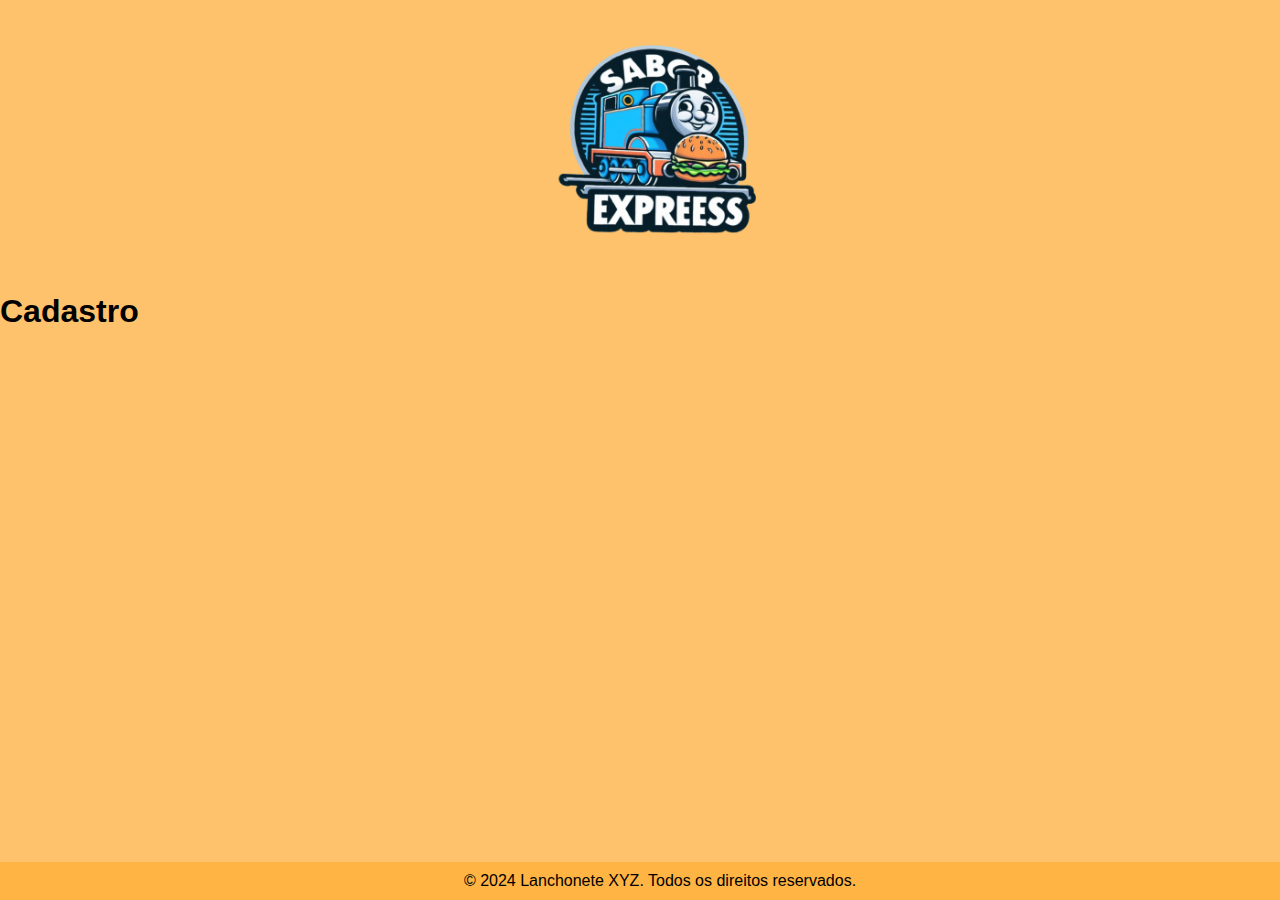
<file: PROJETO HTML/register.html>
<!DOCTYPE html>
<html lang="pt">
<head>
    <meta charset="UTF-8">
    <meta name="viewport" content="width=device-width, initial-scale=1.0">
    <title>Cadastro - Lanchonete XYZ</title>
    <link rel="stylesheet" href="css/style.css">
</head>
<body>
    <header>
        <img src="./assets/logo2.png" alt="SaborExpress Logo" class="logo">
        <h1>Cadastro</h1>
    </header>
    <footer>
        <p>© 2024 Lanchonete XYZ. Todos os direitos reservados.</p>
    </footer>
</body>
</html>
</file>
<file: PROJETO HTML/css/style.css>
*{
    margin: 0;
    padding: 0;
    color: var(--cor-texto-principal);

}

:root{
    --cor-primaria: #FFB444;
    --cor-secundaria: #FFC26C;
    --cor-texto-principal: #000000;
}

body {     /*Corpo*/
    height: 100vh;
    width: 100%;    
    background-color: var(--cor-secundaria);
    font-family: 'Helvetica Neue', Arial, sans-serif;    
}

.main-content{
    flex-direction: column;
    font-size: 1.5rem;
    align-items: center;
}


/*-------------------PAGINA HOME GERAL (LOGIN)------------------------------*/
.logo {
    width: 300px; /* Altere conforme o tamanho da sua logo*/
    margin: 0px 520px;
    align-items: center;
    }
    
.login {
    text-align: center;
    position: relative; /* Necessário para o posicionamento absoluto */
}

.login label {
    display: block; /* Para que a largura funcione corretamente */
    width: 100%; /* Para ocupar a largura total da div */
    bottom: 20px; /* Posiciona o label 20px acima do fundo */
}

.entrada{
    width: 250px; /* Reduzi a largura dos campos de entrada */
    height: 25px;
    background-color: #FFB444;
    font-size: 20px;
    font-weight: 600;
    box-shadow: inset 0 0 4px black; /* Esquerda cima */
    border: none;
}

.password {
    width: 250px; /* Reduzi a largura dos campos de entrada */
    height: 25px;
    background-color: #FFB444;
    font-size: 20px;
    font-weight: 600;
    box-shadow: inset 0 0 4px black; /* Esquerda cima */
    border: none;
}

.entrada::placeholder, .password::placeholder {
    color: black;
    text-align: center;
}

/*-------------------------------------------------------------------*/
.cadastro{
    flex-direction: column;
    font-size: 1.6rem;
    align-items: center;
}

.cadprod{
    font-size: 3.5rem;
    margin: 0px 350px;
}
/*------------------PAGINA 2 CADASTRE-SE----------------------*/


.nome{
    background-color: #FFB444;
    font-size: 20px;
    font-weight: 600;
    box-shadow: inset 0 0 4px black; /*esquerda cima */
    border: none;
}

.cpf{
    background-color: #FFB444;
    font-size: 20px;
    font-weight: 600;
    box-shadow: inset 0 0 4px black; /*esquerda cima */
    border: none;
}

.email{
    background-color: #FFB444;
    font-size: 20px;
    font-weight: 600;
    box-shadow: inset 0 0 4px black; /*esquerda cima */
    border: none;
}

.senha{
    background-color: #FFB444;
    font-size: 20px;
    font-weight: 600;
    box-shadow: inset 0 0 4px black; /*esquerda cima */
    border: none;
}


/*------------------PAGINA HOME DO CLIENTE----------------------*/

.l1cliente{
    display: flex;
    align-items: center;
    gap: 150px; /* Adiciona espaçamento uniforme entre todos os elementos */
    height: 150px;
    margin-left: 300px;
}

.caixa_carne {
    background-color:  #FFB444; /* Cor de fundo da caixa */
    border: 2px solid #000000; /* Borda da caixa */
    padding: 10px; /* Espaçamento interno da caixa */
    text-align: center; /* Alinhamento do texto dentro da caixa */
    font-size: 25px; /* Tamanho da fonte do texto */
   
} 

.carne{
    width: 150px;
}

.frango {
    width: 150px;
}

.hamburguer {
    width: 150px;
}

.caixa_frango {
    width: 150px; /* Largura da caixa */
    height: 105px; /* Altura da caixa */
    background-color:  #FFB444; /* Cor de fundo da caixa */
    border: 2px solid #000000; /* Borda da caixa */
    padding: 10px; /* Espaçamento interno da caixa */
    text-align: center; /* Alinhamento do texto dentro da caixa */
    font-size: 25px; /* Tamanho da fonte do texto */
} 

.caixa_hamburguer {
    width: 150px; /* Largura da caixa */
    height: 105px; /* Altura da caixa */
    background-color:  #FFB444; /* Cor de fundo da caixa */
    border: 2px solid #000000; /* Borda da caixa */
    padding: 10px; /* Espaçamento interno da caixa */
    text-align: center; /* Alinhamento do texto dentro da caixa */
    font-size: 25px; /* Tamanho da fonte do texto */
} 


.l1clientetxt{
    display: flex;
    align-items: center;
    gap: 115px; /* Adiciona espaçamento uniforme entre todos os elementos */
    height: 50px;
}

.carne_txt {
    width: 200px;
    margin-left: 350px;
    }

.frango_txt {
    width: 200px;
}

.hamburguer_txt {
    width: 200px;
}

.l2cliente{
    display: flex;
    align-items: center;
    gap: 150px; /* Adiciona espaçamento uniforme entre todos os elementos */
    height: 150px;
    margin-left: 300px;
}

.caixa_ovo{
    width: 150px; /* Largura da caixa */
    height: 105px; /* Altura da caixa */
    background-color:  #FFB444; /* Cor de fundo da caixa */
    border: 2px solid #000000; /* Borda da caixa */
    padding: 10px; /* Espaçamento interno da caixa */
    text-align: center; /* Alinhamento do texto dentro da caixa */
    font-size: 25px; /* Tamanho da fonte do texto */
} 

.caixa_salsicha {
    width: 150px; /* Largura da caixa */
    height: 105px; /* Altura da caixa */
    background-color:  #FFB444; /* Cor de fundo da caixa */
    border: 2px solid #000000; /* Borda da caixa */
    padding: 10px; /* Espaçamento interno da caixa */
    text-align: center; /* Alinhamento do texto dentro da caixa */
    font-size: 25px; /* Tamanho da fonte do texto */
} 

.caixa_vegano {
    width: 150px; /* Largura da caixa */
    height: 105px; /* Altura da caixa */
    background-color:  #FFB444; /* Cor de fundo da caixa */
    border: 2px solid #000000; /* Borda da caixa */
    padding: 10px; /* Espaçamento interno da caixa */
    text-align: center; /* Alinhamento do texto dentro da caixa */
    font-size: 25px; /* Tamanho da fonte do texto */
} 

.ovo{
    width: 150px;
}

.salsicha{
    width: 165px;
}

.vegano{
    width: 123px;
}



.l2clientetxt{
    display: flex;
    align-items: center;
    gap: 120px; /* Adiciona espaçamento uniforme entre todos os elementos */
    height: 50px;
}
   
.ovo_txt {
    width: 450px;
    margin-left: 350px;
}
  
.salsicha_txt {
    width: 450px;
}
   
.vegano_txt {
    width: 450px;
}

.abrefecha{
    font-size: 30px;
    margin: 0;
}

.data{
    font-size: 25px;
    margin: 0;
    margin-left: 500px;
}
.hor {
    font-size: 20px;
    margin: 0;
    margin-left: 1010px;
}


    

/*------------------PAGINA HOME DO FUNCIONÁRIO----------------------*/


.logolado_home {
    width: 150px; /* imagem tamanho - logo lado - tela  */
    margin-left: 500px;
    }

.linhaum_home{
    display: flex;
    align-items: center;
    gap: 100px; /* Adiciona espaçamento uniforme entre todos os elementos */
    height: 150px;
}

.estabelecimento {
    width: 150px; /* imagem tamanho - logo lado - tela  */
    margin-left: 300px;
    }
.funcionario {
    width: 250px; /* imagem tamanho - logo lado - tela  */
    }
    
.produto {
    width: 150px; /* imagem tamanho - logo lado - tela  */
    }

.linhaumtexto{
    display: flex;
    align-items: center;
    gap: 165px; /* Adiciona espaçamento uniforme entre todos os elementos */
    height: 50px;
}

.estabelecimento_txt {
    width: 150px;
    margin-left: 300px;
    }

.funcionario_txt {
    width: 150px;
}

.produto_txt {
    width: 150px;
}
    

.linhadois_home{
    display: flex;
    align-items: center;
    gap: 160px; /* Adiciona espaçamento uniforme entre todos os elementos */
    height: 200px;
}

.menu {
    width: 150px; /* imagem tamanho - logo lado - tela  */
    margin-left: 455px;
}

.pedido {
    width: 150px; /* imagem tamanho - logo lado - tela  */
}

.linhadoistexto{
    display: flex;
    align-items: center;
    gap: 240px; /* Adiciona espaçamento uniforme entre todos os elementos */
    height: 10px;
}

.menu_txt{
    margin-left: 510px;
}

.titulo2 {
    font-size: 80px;
    margin: 0;
    margin: center;
}




/*----------------PAGINA CADASTRO FUNCIONARIO---------------------------*/


.cadfun{
    font-size: 5rem
}

.cadastro_cpf{
    width: 200px;
    height: 30px;
    background-color: #FFB444;
    font-size: 20px;
    font-weight: 600;
    box-shadow: 5px 4px 10px black;
    border: 80;    
}

.cadastro_nome{
    width: 200px;
    height: 30px;
    background-color: #FFB444;
    font-size: 20px;
    font-weight: 600;
    box-shadow: 5px 4px 10px black;
    border: 80;    
}


.logolado3 {
    width: 150px; /* imagem tamanho - logo lado - tela  */
    margin-left: 10px;
    }

.confir{
    width: 100px;
    height: 30px;
    background-color: #FFB444;
    font-size: 20px;
    font-weight: 600;
    box-shadow: 5px 4px 10px black;
    border: 0;
}


/*----------------PAGINA CLIENTE FAZER O PEDIDO (MONTAR O LANCHE)---------------------------*/

.prot{
    width: 200px;
    height: 30px;
    background-color: #FFB444;
    font-size: 20px;
    font-weight: 600;
    box-shadow: 5px 4px 10px black;
    border: 25;
}

.paes{
    width: 200px;
    height: 30px;
    background-color: #FFB444;
    font-size: 20px;
    font-weight: 600;
    box-shadow: 5px 4px 10px black;
    border: 25;
}

.molho{
    width: 200px;
    height: 30px;
    background-color: #FFB444;
    font-size: 20px;
    font-weight: 600;
    box-shadow: 5px 4px 10px black;
    border: 25;
}

.adic{
    width: 200px;
    height: 30px;
    background-color: #FFB444;
    font-size: 20px;
    font-weight: 600;
    box-shadow: 5px 4px 10px black;
    border: 25;
}

.confimar{
    width: 200px;
    height: 30px;
    background-color: #FFB444;
    font-size: 20px;
    font-weight: 600;
    box-shadow: 5px 4px 10px black;
    border: 0;
}

/*-------------------PAGINA CLIENTE ENTREGA (PREENCHER DADOS) ----------------------*/

.moto {
    width: 200px; /* imagem tamanho - logo lado - tela */
    margin: 0px 750px;
    display: flex;
    }

.titulo_entrega{
    display: flex;
    align-items: center;
}

.confentrega{
    width: 200px;
    height: 30px;
    background-color: #FFB444;
    font-size: 20px;
    font-weight: 600;
    box-shadow: 5px 4px 10px black;
    border: 0;
}


.enderecos_label{
    margin-top: 50px;
    margin-left: 40px;
    height: 80px;
}

.telefone_label{
    margin-left: 40px;
    height: 80px;
}

.observacoes_label{
    margin-left: 40px;
    height: 80px;
}

.botao_entrega{
    margin-left: 850px;
}

.enderecos{
    width: 1100px;
    height: 30px;
    background-color: #FFB444;
    font-size: 20px;
    font-weight: 600;
    box-shadow: inset 0 0 4px black; /*esquerda cima */
    border: none;
}

.telefones{
    width: 1100px;
    height: 30px;
    background-color: #FFB444;
    font-size: 20px;
    font-weight: 600;
    box-shadow: inset 0 0 4px black; /*esquerda cima */
    border: none;
}

.observacoes{
    width: 1100px;
    height: 30px;
    background-color: #FFB444;
    font-size: 20px;
    font-weight: 600;
    box-shadow: inset 0 0 4px black; /*esquerda cima */
    border: none;
}

    



/*-------------------PAGINA 5 CADASTRO DE PRODUTOS-------------------------------*/

.cadprod{
    flex-direction: row;
    align-items: center;
}

.caixa {
    width: 1300px; /* Largura da caixa */
    height: 18px; /* Altura da caixa */
    background-color: #FFB444; /* Cor de fundo da caixa */
    border: 2px solid #000000; /* Borda da caixa */
    padding: 10px; /* Espaçamento interno da caixa */
    font-size: 15px; /* Tamanho da fonte do texto */
    margin-left: 20px;
    margin: center; /* Centraliza horizontalmente */
}

.caixa div span {
    margin-right: 350px; /* Ajusta o valor*/
}

  .caixa_resultado {
    width: 1300px; /* Largura da caixa */
    height: 200px; /* Altura da caixa */
    background-color:  #FFB444; /* Cor de fundo da caixa */
    border: 2px solid #000000; /* Borda da caixa */
    padding: 10px; /* Espaçamento interno da caixa */
    text-align: center; /* Alinhamento do texto dentro da caixa */
    font-size: 25px; /* Tamanho da fonte do texto */
    margin-left: 20px;
  } 

.teste_prof{
    display: flex;
    justify-content: center;
    gap: 30px;
    height: 45px;
}

.edicoes{
    margin-left: 1250px;
}

.grupo { /*define um conteiner de coluna, vertical 10PX*/
    display: flex;
    flex-direction: column;
}

.Linha1 { /*definem contêineres de linha, horizontal 20PX */
    display: flex;
    gap: 165px;
    margin-left: 60px;
}

.Linha2 {
    display: flex;
    gap: 50px;
    margin-left: 50px;
    height: 45px;
}

.Linha1 label:nth-child(2) {
    margin-right: 510px; /* Ajuste o valor da margem conforme necessário */
}

.image{
    margin-left: 60px;
    height: 40px;
}

.titulo1 {
    font-size: 50px;
    margin: 0;
    margin-left: 50px;
}

.conf{
    width: 120px;
    height: 30px;
    background-color: #FFB444;
    font-size: 20px;
    font-weight: 600;
    box-shadow: 5px 4px 10px black;
    border: 0;
}


.pro{
    width: 300px;
    height: 30px;
    background-color: #FFB444;
    font-size: 20px;
    font-weight: 600;
    box-shadow: 5px 4px 10px black;
    border: 0;
}

.pa{
    width: 300px;
    height: 30px;
    background-color: #FFB444;
    font-size: 20px;
    font-weight: 600;
    box-shadow: 5px 4px 10px black; /*box-shadow: deslocamento horizontal, vertical, desfoque da sombra, cor da sombra;  */
    border: 0;
}
.mo{
    width: 300px;
    height: 30px;
    background-color: #FFB444;
    font-size: 20px;
    font-weight: 600;
    box-shadow: 5px 4px 10px black;
    border: 0;
}
.ad{
    width: 300px;
    height: 30px;
    background-color: #FFB444;
    font-size: 20px;
    font-weight: 600;
    box-shadow: 5px 4px 10px black;
    border: 0;
}

.codigo_produto{
    width: 200px;
    height: 30px;
    background-color: #FFB444;
    font-size: 20px;
    font-weight: 600;
    box-shadow: inset 0 0 4px black; /*esquerda cima */
    border: none;
    
}

.descricao_produto{
    width: 750px;
    height: 30px;
    background-color: #FFB444;
    font-size: 20px;
    font-weight: 600;
    box-shadow: inset 0 0 4px black; /*esquerda cima */
    border: none;
    
}

.container{
    display: flex;
    align-items: center;
}

.valor_produto{
    width: 200px;
    height: 30px;
    background-color: #FFB444;
    font-size: 20px;
    font-weight: 600;
    box-shadow: inset 0 0 4px black; /*esquerda cima */
    border: none;    
}



/*-------------------PAGINA 6 PEDIDO ESTABELECIMENTO---------------*/

/*-------------------PAGINA CLIENTE - PEDIDO---------------*/


.confirmar_pedido{
    margin-left: 250px;
    width: 200px;
    height: 30px;
    background-color: #FFB444;
    font-size: 20px;
    font-weight: 600;
    box-shadow: 5px 4px 10px black;
    border: 0;
}

.forma_pagamento img {
    vertical-align: middle; /* Alinha verticalmente as imagens ao centro */
    margin: 0 10px; /* Adiciona margem entre as imagens */
}

.tempo{
    margin-left: 800px;
}


.pagamento{
    margin-top: 500px; 
}


/*-------------------PAGINA CLIENTE STATUS-------------------*/


#opcaoSelecionada {
    font-size: 20px;
    font-weight: bold;
    color: blue;
    margin-top: 10px; /* Adiciona margem superior para separar do seletor */
}


/*--------------PAGINA 4 CADASTRO FUNCIONARIO -----------------------*/

.titulo_da_caixa {
    width: 1300px; /* Largura da caixa */
    height: 18px; /* Altura da caixa */
    background-color: #FFB444; /* Cor de fundo da caixa */
    border: 2px solid #000000; /* Borda da caixa */
    padding: 10px; /* Espaçamento interno da caixa */
    font-size: 16px; /* Tamanho da fonte do texto */
    margin-left: 20px;
    margin: center; /* Centraliza horizontalmente */
}

.titulo_da_caixa div span {
    margin-right: 365px; /* Ajusta o valor*/
}

.resultado_da_caixa{
    width: 1300px; /* Largura da caixa */
    height: 200px; /* Altura da caixa */
    background-color:  #FFB444; /* Cor de fundo da caixa */
    border: 2px solid #000000; /* Borda da caixa */
    padding: 10px; /* Espaçamento interno da caixa */
    text-align: center; /* Alinhamento do texto dentro da caixa */
    font-size: 25px; /* Tamanho da fonte do texto */
    margin-left: 20px;
  } 

.editar_funcionario{
    margin-left: 550px;
}

.grupo_funcionario { /*define um conteiner de coluna, vertical 10PX*/
    display: flex;
    flex-direction: column;
}

.Linha1_funcionario { /*definem contêineres de linha, horizontal 20PX */
    display: flex;
    gap: 250px;
    margin-left: 20px;
    font-size: 25px;
}

.Linha2_funcionario{
    display: flex;
    gap: 70px;
    margin-left: 20px;
    height: 45px;
}

.cadastro_cpf{
    width: 200px;
    height: 30px;
    background-color: #FFB444;
    font-size: 20px;
    font-weight: 600;
    box-shadow: inset 0 0 4px black; /*esquerda cima */
    border: none;      
}


.cadastro_nome{
    width: 850px;
    height: 30px;
    background-color: #FFB444;
    font-size: 20px;
    font-weight: 600;
    box-shadow: inset 0 0 4px black; /*esquerda cima */
    border: none;      
}


.confir{
    margin-left: 20px;
    width: 200px;
    height: 30px;
    background-color: #FFB444;
    font-size: 20px;
    font-weight: 600;
    box-shadow: 5px 4px 10px black;
    border: 0;
}

.confirmar_botao{
    height: 50px;
}

/*-------------------PAGINA CADASTRO ESTABELECIMENTO--------------------------*/

.nome_estab label{
    text-align: left;
}
    

/*----------------------------------------------------*/
.login{
    margin: 0px 550px;
}   

.realizarcadastro{
    margin: 0px 550px;
}  

nav ul {
    list-style: none;
    padding: 0px;
    display: flex;
}

nav ul li {
    margin-left: 20px; /*cabeçalho (cadastro)*/
}

nav ul li a {
    color: var(--cor-texto-principal);
    text-decoration: none;
    font-weight: bold;
}

footer {
    background-color:var(--cor-primaria); /*rodapé*/
    color: var(--cor-texto-principal);
    text-align: center;
    padding: 10px 20px;
    position: fixed;
    bottom: 0;
    width: 100%;
}
</file>
